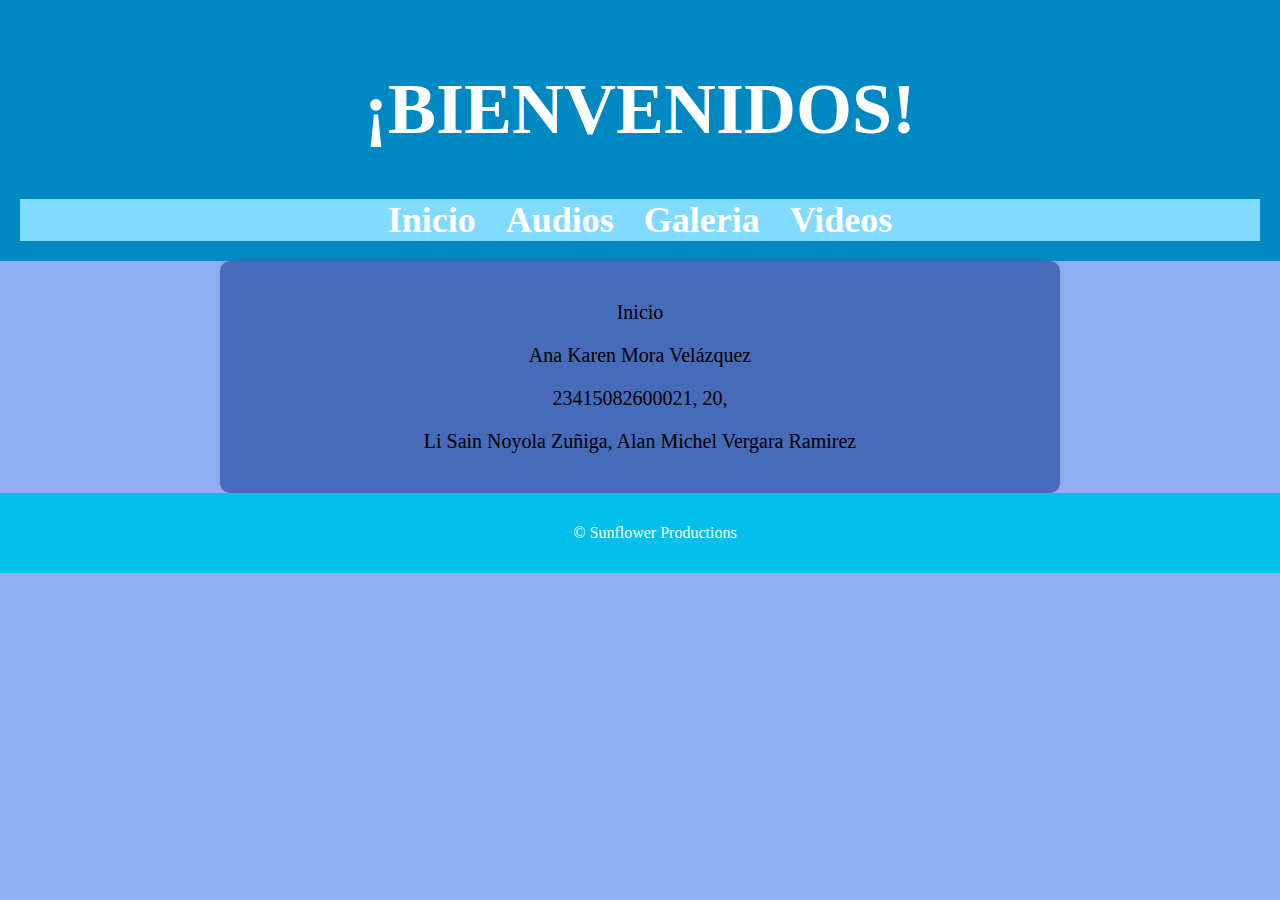
<file: index.html>
<!DOCTYPE html>
<html lang="es">
<head>
	<meta charset="UTF-8">
	<meta name="viewport" content="width=device-width, initial-scale=1.0">
	<title>Combinación menú</title>
	<link rel="stylesheet" href="css/style.css">
</head>
<body>
	<header>
		<h1>¡BIENVENIDOS!</h1>
		 <nav>
      <ul>
        <li><a href="index.html">Inicio</a></li>
        <li><a href="index2.html">Audios</a></li>
        <li><a href="index3.html">Galeria</a></li>
        <li><a href="index4.html">Videos</a></li>
      </ul>
    </nav>
    </header>

    <main>
    	<section>
    		<p>Inicio</p>
    		<p>Ana Karen Mora Velázquez</p>
    		<p>23415082600021, 20,</p>
    		<p>Li Sain Noyola Zuñiga, Alan Michel Vergara Ramirez</p>

    	</section>
    </main>

    <footer>
    	<p>&copy Sunflower Productions</p>
    </footer>
</body>
</html>
</file>
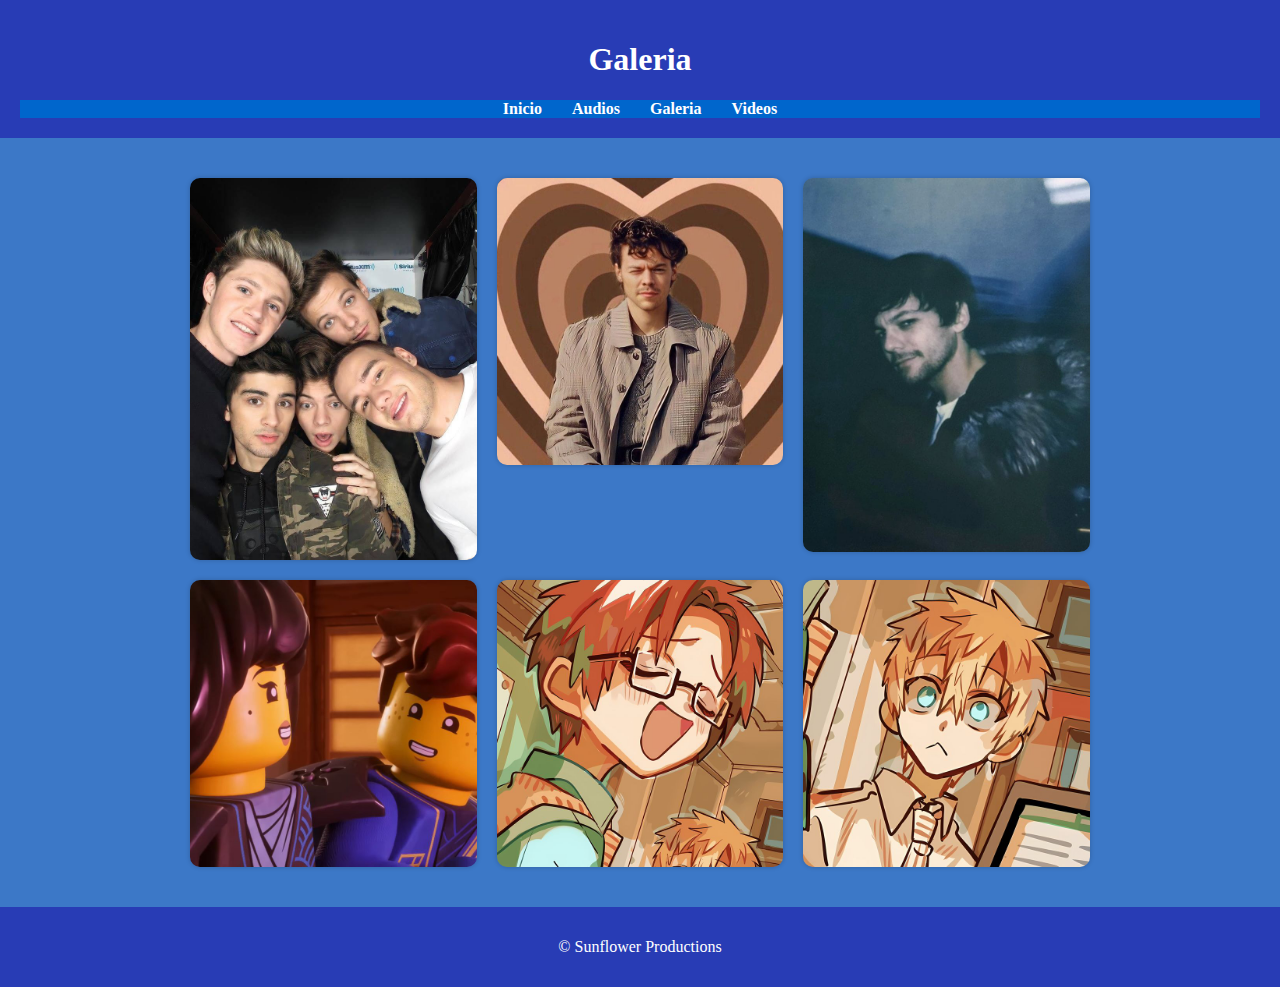
<file: index3.html>
<!DOCTYPE html>
<html lang="es">
<head>
	<meta charset="UTF-8">
	<meta name="viewport" content="width=device-width, initial-scale=1.0">
	<title>Galeria</title>
	<link rel="stylesheet" href="css/style3.css">
</head>
<body>
	<header>
		<h1>Galeria</h1>
		<nav>
			<ul>
				<li><a href="index.html">Inicio</a></li>
				<li><a href="index2.html">Audios</a></li>
				<li><a href="index3.html">Galeria</a></li>
				<li><a href="index4.html">Videos</a></li>
			</ul>
		</nav>
	</header>
	  <section class="galeria">
    <img src="img/one direction.jpg" alt="One Direction">
    <img src="img/harry styles.jpg" alt="Harry Styles">
    <img src="img/louis tomlinson.jpg" alt="Louis Tomlinson">
    <img src="img/nya y jay.jpg" alt="Nya y Jay">
    <img src="img/akane.jpg" alt="Akane Aoi">
    <img src="img/teru.jpg" alt="Teru Minamoto">
      </section>

  <div id="lightbox" class="lightbox">
    <span class="cerrar">&times;</span>
    <img class="lightbox-contenido" id="imagen-ampliada">
    <div id="caption"></div>
  </div>

  <script src="script.js"></script>

   <footer>
    	<p>&copy Sunflower Productions</p>
    </footer>

</body>
</html>
</file>
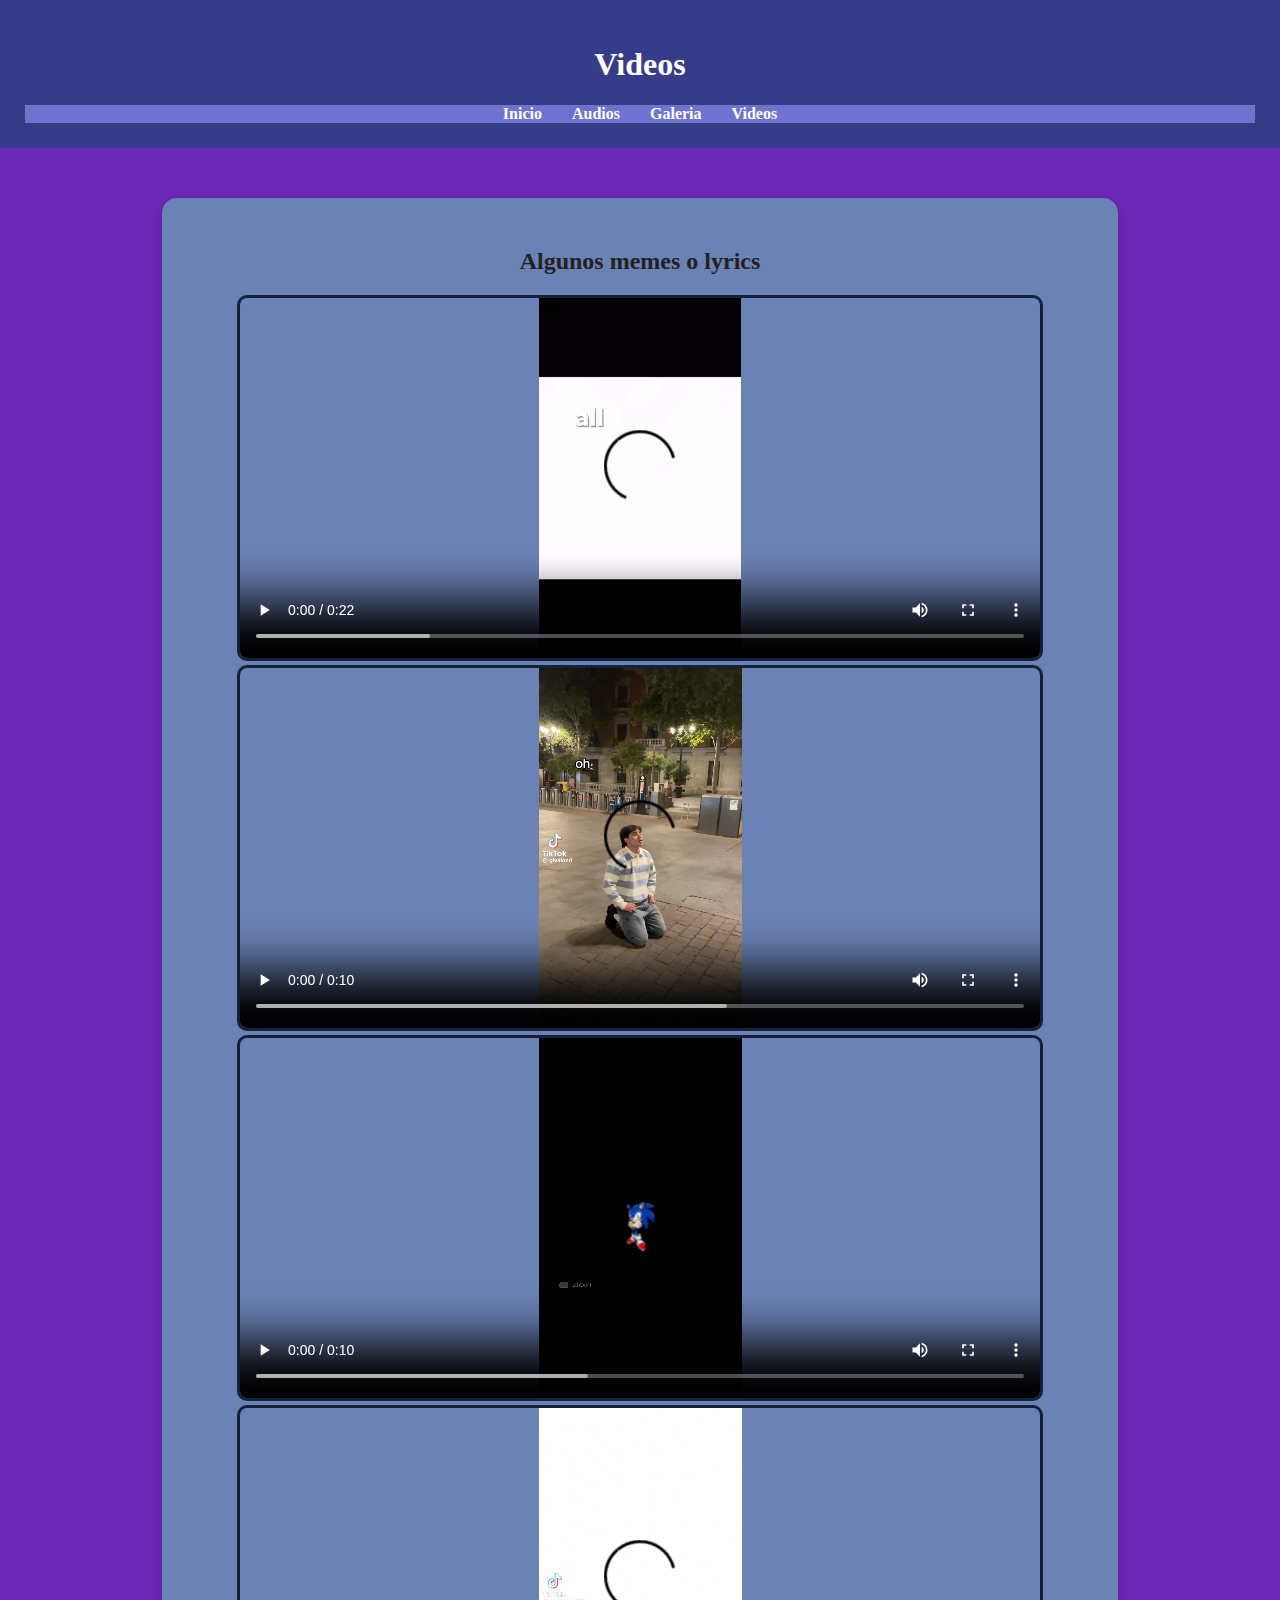
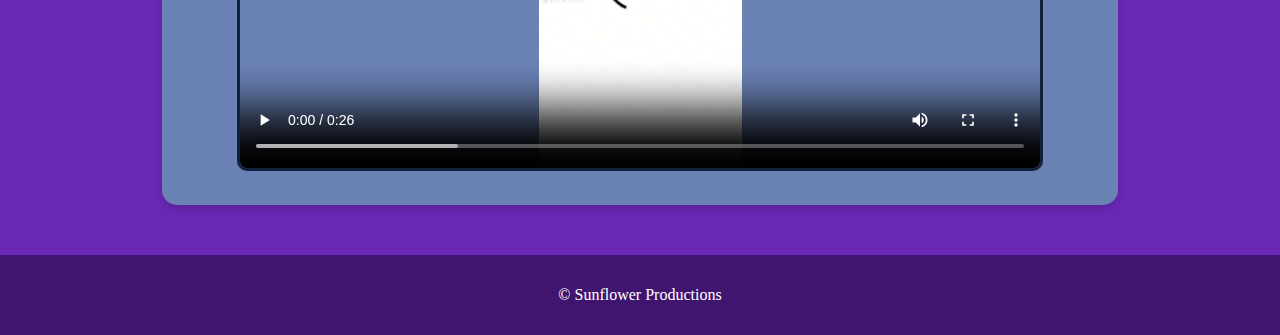
<file: index4.html>
<!DOCTYPE html>
<html lang="es">
<head>
	<meta charset="UTF-8">
	<meta name="viewport" content="width=device-width, initial-scale=1.0">
	<title>Videos</title>
	<link rel="stylesheet" href="css/style4.css">
</head>
<body>
	<header>
		<h1>Videos</h1>
		<nav>
			<ul>
				<li><a href="index.html">Inicio</a></li>
				<li><a href="index2.html">Audios</a></li>
				<li><a href="index3.html">Galeria</a></li>
				<li><a href="index4.html">Videos</a></li>
			</ul>
		</nav>

	</header>
	  <section class="contenedor-video">
    <h2>Algunos memes o lyrics</h2>
    <video controls width="640" height="360">
      <source src="video/all hail shadow.mp4" type="video/mp4">
      Tu navegador no soporta el elemento de video.
  </video>
  <video controls width="640" height="360">
      <source src="video/dios.mp4" type="video/mp4">
      	tu navegador no soporta el elemento de video.
      </video>
      <video controls width="640" height="360">
      	<source src="video/sonic.mp4" type="video/mp4">
      		tu navegador no soporta el elemento de video.
      	</video>
      	<video controls width="640" height="360">
      		<source src="video/satellite.mp4" type="video/mp4">
      			tu navegador no soporta el elemento de video.
    </video>
      </section>

    <footer>
    	<p>&copy Sunflower Productions</p>
    </footer>
</body>
</html>
</file>
<file: css/style.css>
body {
  font-family: Script MT Bolds;
  margin: 0;
  padding: 0;
  background-color: #8FB0F2;
}

header {
  font-family: Script MT Bold;
  font-size: 36px;
  background-color: #0088C2;
  color: white;
  padding: 20px;
  text-align: center;
}

nav ul {
  list-style: none;
  padding: 0;
  display: flex;
  justify-content: center;
  background-color: #82DBFF;
  margin: 0;
}

nav li {
  margin: 0 15px;
}

nav a {
  color: white;
  text-decoration: none;
  font-weight: bold;
}

nav a.active, nav a:hover {
  text-decoration: underline;
}

main {
  text-align: center;
  font-size: 20px;
  padding: 20px;
  max-width: 800px;
  margin: auto;
  background: #466BB8;
  border-radius: 10px;
  box-shadow: 0 0 5px rgba(0,0,0,0.1);
}

footer {
  text-align: center;
  padding: 15px;
  background-color: #02C0EB;
  color: white;
  position: relative;
  bottom: 0;
  width: 100%;
}

form {
  display: flex;
  flex-direction: column;
}

input, textarea, button {
  margin-top: 10px;
  padding: 10px;
  font-size: 1em;
}

button {
  background-color: #004080;
  color: white;
  border: none;
  cursor: pointer;
}

button:hover {
  background-color: #003366;
}
</file>
<file: css/style3.css>
body {
  font-family: Script MT Bolds;
  background: #3C78C7;
  margin: 0;
  padding: 0;
  text-align: center;
}

header {
  background-color: #283CB5;
  color: white;
  padding: 20px;
}

nav ul {
  list-style: none;
  padding: 0;
  display: flex;
  justify-content: center;
  background-color: #0066cc;
  margin: 0;
}

nav li {
  margin: 0 15px;
}

nav a {
  color: white;
  text-decoration: none;
  font-weight: bold;
}

nav a.active, nav a:hover {
  text-decoration: underline;
}

main {
  text-align: center;
  font-size: 20px;
  padding: 20px;
  max-width: 800px;
  margin: auto;
  background: #2A7AC7;
  border-radius: 10px;
  box-shadow: 0 0 5px rgba(0,0,0,0.1);
}

form {
  display: flex;
  flex-direction: column;
}

input, textarea, button {
  margin-top: 10px;
  padding: 10px;
  font-size: 1em;
}

button {
  background-color: #4DB8E8;
  color: white;
  border: none;
  cursor: pointer;
}

button:hover {
  background-color: #003366;
}

.galeria {
  display: grid;
  grid-template-columns: repeat(3, 1fr);
  gap: 20px;
  max-width: 900px;
  margin: 40px auto;
}

.galeria img {
  width: 100%;
  border-radius: 10px;
  box-shadow:0 0 5px rgba(0,0,0,0.2);
  transition: transform 0.3s ease;
}

.galeria img:hover {
  transform: scale(1.05);
}

.lightbox {
  display: none;
  position: fixed;
  z-index: 10;
  padding-top: 60px;
  left: 0;
  top: 0;
  width: 100%;
  height: 100%;
  background-color: rgba(0,0,0,0.9);
}

.lightbox-contenido {
  margin: auto;
  display: block;
  width: 80%;
  max-width: 700px;
}

.cerrar {
  position: absolute;
  top: 30px;
  right: 50px;
  color: white;
  font-size: 40px;
  cursor: pointer;
}

#caption {
  color: white;
  text-align: center;
  margin-top: 10px;
}

footer {
  text-align: center;
  background-color: #283CB5;
  color: white;
  padding: 15px;
  margin-top: 40px;
}
</file>
<file: css/style4.css>
body {
  font-family: Script MT Bolds;
  background-color: #6A28B5;
  color: #222;
  margin: 0;
  padding: 0;
}

header {
  background-color: #363C87;
  color: white;
  text-align: center;
  padding: 25px;
}

nav ul {
  list-style: none;
  padding: 0;
  display: flex;
  justify-content: center;
  background-color: #6D73CF;
  margin: 0;
}

nav li {
  margin: 0 15px;
}

nav a {
  color: white;
  text-decoration: none;
  font-weight: bold;
}

nav a.active, nav a:hover {
  text-decoration: underline;
}

main {
  text-align: center;
  font-size: 20px;
  padding: 20px;
  max-width: 800px;
  margin: auto;
  background:#6B82B5;
  border-radius: 10px;
  box-shadow: 0 0 5px rgba(0,0,0,0.1);
}

form {
  display: flex;
  flex-direction: column;
}

input, textarea, button {
  margin-top: 10px;
  padding: 10px;
  font-size: 1em;
}

button {
  background-color: #004080;
  color: white;
  border: none;
  cursor: pointer;
}

button:hover {
  background-color: #003366;
}

.contenedor-video {
  text-align: center;
  background-color: #6B82B5;
  margin: 50px auto;
  padding: 30px;
  border-radius: 15px;
  width: 70%;
  box-shadow: 0 4px 10px rgba(0,0,0,0.15);
}

video {
  border-radius: 10px;
  border: 3px solid #14213d;
  width: 90%;
  max-width: 800px;
}

footer {
  text-align: center;
  background-color: #3F1570;
  color: white;
  padding: 15px;
  margin-top: 40px;
}
</file>
